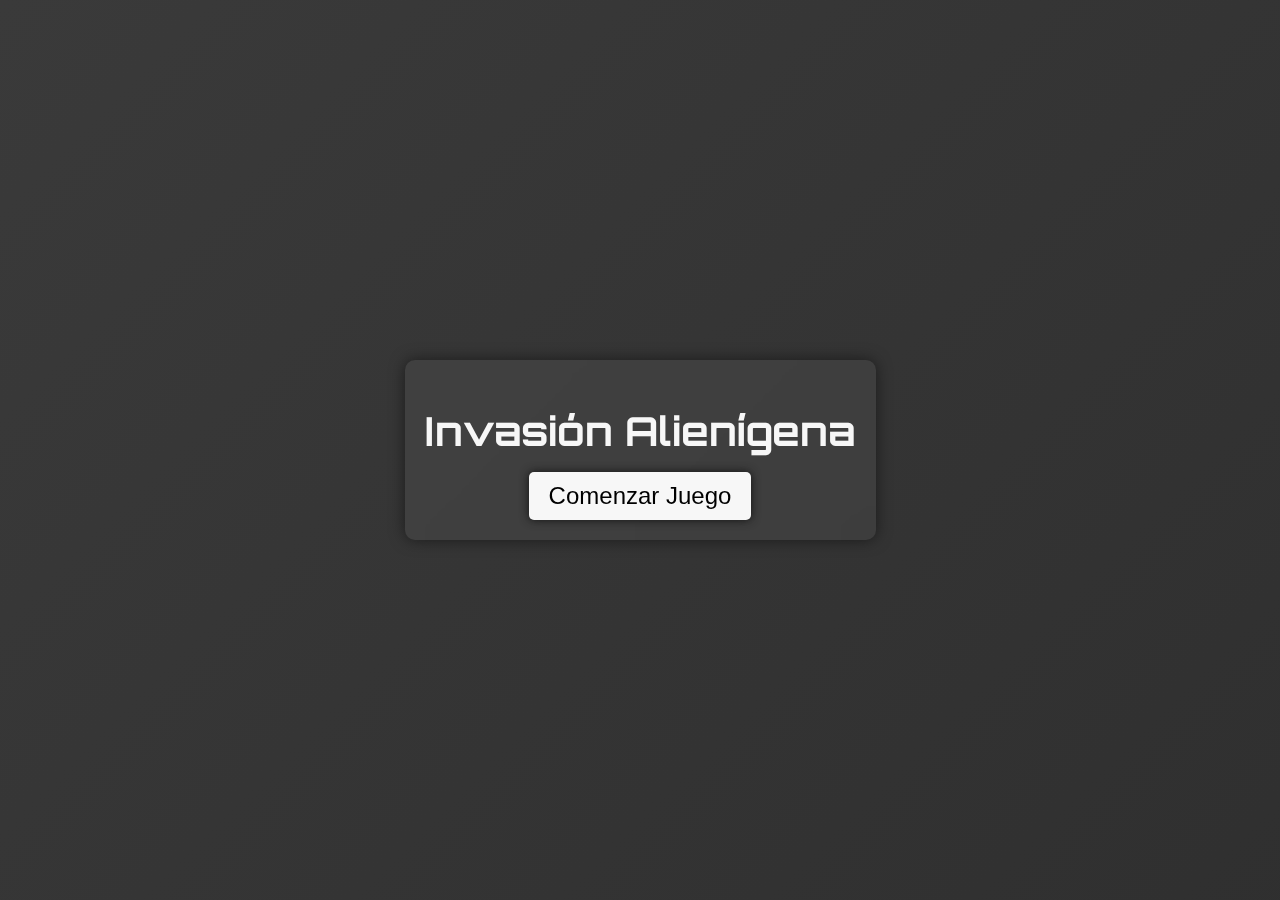
<file: index.html>
<!DOCTYPE html>
<html lang="es">
<head>
  <meta charset="UTF-8">
  <meta name="viewport" content="width=device-width, initial-scale=1">
  <title>Invasión Alienígena - Lobby</title>
  <!-- Importamos la fuente Orbitron -->
  <link href="https://fonts.googleapis.com/css2?family=Orbitron:wght@400;700&display=swap" rel="stylesheet">
  <link rel="stylesheet" href="style.css">
</head>
<body>
  <div class="lobby">
    <h1>Invasión Alienígena</h1>
    
    <button id="startButton">Comenzar Juego</button>
  </div>
  <script>
    // Al hacer click o presionar Enter, se redirige al juego
    document.getElementById("startButton").addEventListener("click", function() {
      window.location.href = "juego.html";
    });
    document.addEventListener("keydown", function(e) {
      if (e.key === "Enter") {
        window.location.href = "juego.html";
      }
    });
  </script>
</body>
</html>
</file>
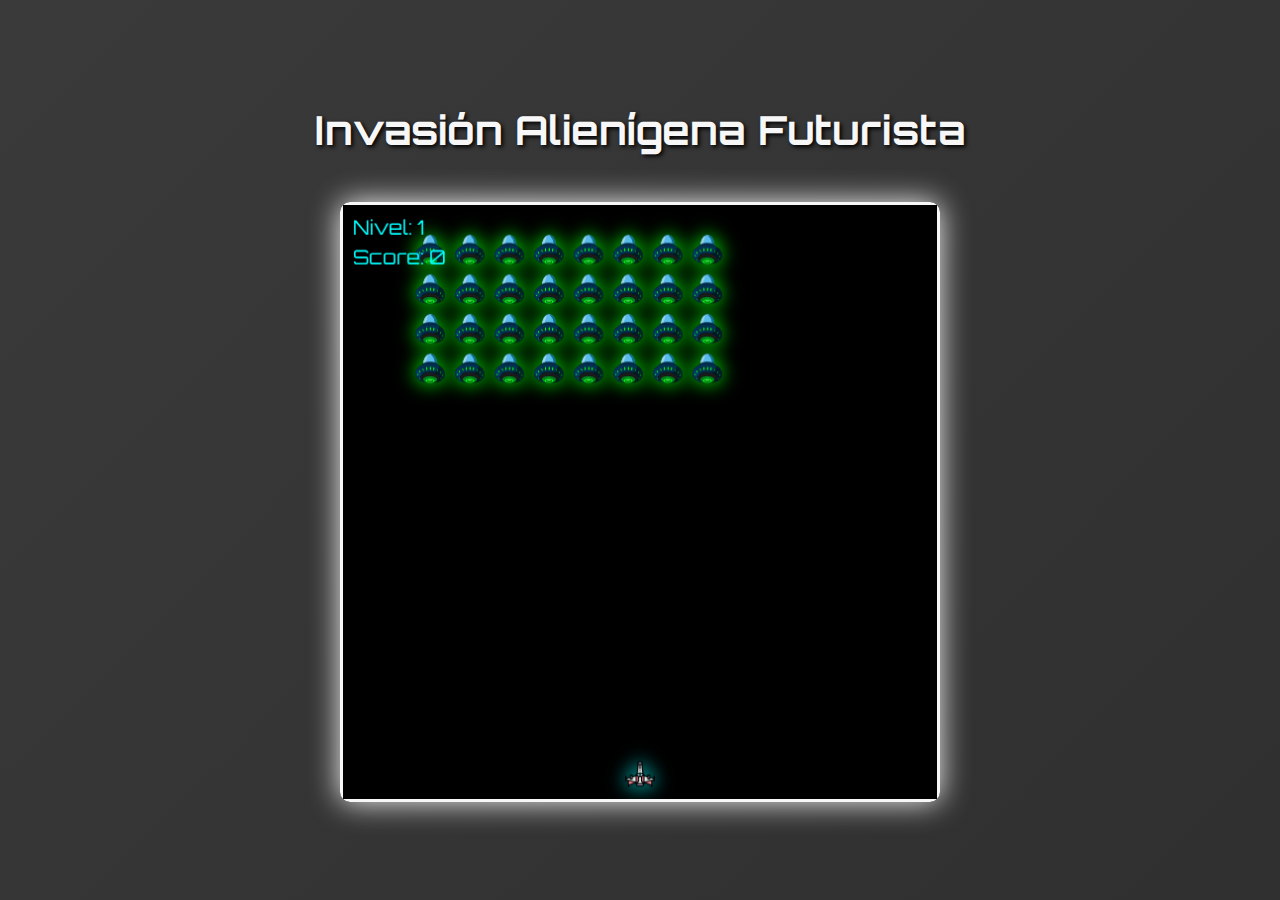
<file: juego.html>
<!DOCTYPE html>
<html lang="es">
<head>
  <meta charset="UTF-8">
  <meta name="viewport" content="width=device-width, initial-scale=1">
  <title>Invasión Alienígena</title>
  <!-- Importamos la fuente Orbitron -->
  <link href="https://fonts.googleapis.com/css2?family=Orbitron:wght@400;700&display=swap" rel="stylesheet">
  <link rel="stylesheet" href="style.css">
</head>
<body>
  <header>
    <h1>Invasión Alienígena Futurista</h1>
  </header>
  <div class="game-container">
    <canvas id="gameCanvas" width="600" height="600"></canvas>
    <!-- Overlay de pausa -->
    <div id="pauseScreen" class="hidden overlay">
      <div class="overlay-content">
        <h2>PAUSA</h2>
        <div class="overlay-buttons">
          <button id="continueButton">Continuar</button>
          <button id="restartButton">Reiniciar</button>
          <button id="homeButton">Inicio</button>
        </div>
      </div>
    </div>
    <!-- Overlay de fin de partida -->
    <div id="endScreen" class="hidden overlay">
      <div class="overlay-content">
        <h2 id="endMessage"></h2>
        <div class="overlay-buttons">
          <button id="endRestartButton">Volver a Jugar</button>
          <button id="endHomeButton">Volver a Inicio</button>
        </div>
      </div>
    </div>
  </div>
  <!-- Controles táctiles para dispositivos móviles, ubicados fuera del canvas -->
  <div id="touchControls" class="touch-controls">
    <button id="touchLeft">◀</button>
    <button id="touchFire">●</button>
    <button id="touchRight">▶</button>
  </div>
  <script src="game.js"></script>
  <script>
    // Botones del overlay de pausa
    document.getElementById("continueButton").addEventListener("click", function() {
      document.getElementById("pauseScreen").classList.add("hidden");
      window.paused = false;
    });
    document.getElementById("restartButton").addEventListener("click", function() {
      window.location.reload();
    });
    document.getElementById("homeButton").addEventListener("click", function() {
      window.location.href = "index.html";
    });
    // Botones del overlay de fin de partida
    document.getElementById("endRestartButton").addEventListener("click", function() {
      window.location.reload();
    });
    document.getElementById("endHomeButton").addEventListener("click", function() {
      window.location.href = "index.html";
    });
  </script>
</body>
</html>
</file>
<file: style.css>
@import url('https://fonts.googleapis.com/css2?family=Orbitron:wght@400;700&display=swap');

/* Variables de colores inspiradas en Nothing */
:root {
  --primary-color: #f7f7f7;       /* Cian brillante */
  --primary-hover: #cd0000;       /* Cian un poco más oscuro */
  --accent-color: #ff4081;        /* Toque sutil en rosa */
  --overlay-bg: rgba(0, 0, 0, 0.85);
  --bg-gradient-start: #121212;   /* Negro/Gris muy oscuro */
  --bg-gradient-middle: #1e1e1e;  /* Gris oscuro */
  --bg-gradient-end: #2c2c2c;     /* Gris medio oscuro */
  --text-color: #e0e0e0;          /* Blanco suave */
}

/* Global resets y box-sizing */
* {
  box-sizing: border-box;
}

/* Fondo animado con un degradado sofisticado */
body {
  margin: 0;
  background: linear-gradient(-45deg, var(--bg-gradient-start), var(--bg-gradient-middle), var(--bg-gradient-end), #3a3a3a);
  background-size: 400% 400%;
  animation: gradientAnimation 20s ease infinite;
  overflow-x: hidden;
  font-family: 'Orbitron', sans-serif;
  color: var(--text-color);
  display: flex;
  flex-direction: column;
  align-items: center;
  justify-content: center;
  min-height: 100vh;
}

/* Animación del gradiente */
@keyframes gradientAnimation {
  0% { background-position: 0% 50%; }
  50% { background-position: 100% 50%; }
  100% { background-position: 0% 50%; }
}

/* Estilos para el lobby (index.html) */
.lobby {
  background: rgba(255, 255, 255, 0.05);
  backdrop-filter: blur(10px);
  padding: 20px;
  border-radius: 10px;
  text-align: center;
  max-width: 90%;
  margin: 20px;
  box-shadow: 0 0 15px rgba(0, 0, 0, 0.5);
}
.lobby h1 {
  font-size: 2.5rem;
  margin-bottom: 1rem;
  color: var(--primary-color);
}
.lobby p {
  font-size: 1.2rem;
  margin-bottom: 1.5rem;
  color: var(--text-color);
}
#startButton {
  font-size: 1.5rem;
  padding: 10px 20px;
  border: none;
  border-radius: 5px;
  background-color: var(--primary-color);
  color: #000;
  cursor: pointer;
  transition: transform 0.3s;
  box-shadow: 0 0 10px #121212;
}
#startButton:hover {
  transform: scale(1.05);
  background-color: var(--primary-hover);
  color: var(--primary-color)
}

/* Encabezado del juego */
header {
  text-align: center;
  margin-bottom: 20px;
  color: var(--primary-color);
  
}
header h1 {
  font-size: 2.5rem;
  text-shadow: 2px 2px 4px #000;
}

/* Contenedor principal del juego */
.game-container {
  position: relative;
  display: flex;
  flex-direction: column;
  align-items: center;
  width: 90%;
  max-width: 600px;
  margin-bottom: 20px;
  border-radius: 10px;
  overflow: hidden;
  box-shadow: 0 0 30px var(--primary-color);
}

/* Estilos para el canvas del juego */
canvas {
  background: #000;
  border: 3px solid var(--primary-color);
  box-shadow: 0 0 30px var(--primary-color);
  animation: pulse 2s infinite;
  width: 100%;
  height: auto;
}
@keyframes pulse {
  0% { box-shadow: 0 0 20px var(--primary-color); }
  50% { box-shadow: 0 0 40px var(--primary-color); }
  100% { box-shadow: 0 0 20px var(--primary-color); }
}

/* Estilos para overlays (pausa y fin de partida) */
.overlay {
  position: absolute;
  top: 0;
  left: 0;
  width: 100%;
  height: 100%;
  background-color: var(--overlay-bg);
  display: flex;
  justify-content: center;
  align-items: center;
  z-index: 10;
}
.overlay-content {
  text-align: center;
}
.overlay-content h2 {
  font-size: 2rem;
  margin-bottom: 20px;
  color: var(--primary-color);
}
.overlay-buttons {
  display: flex;
  gap: 20px;
  justify-content: center;
}
.overlay-buttons button {
  font-size: 1rem;
  padding: 10px 20px;
  border: none;
  border-radius: 5px;
  background-color: var(--primary-color);
  color: #000;
  cursor: pointer;
  box-shadow: 0 0 10px var(--primary-color);
  transition: background-color 0.3s, transform 0.3s;
}
.overlay-buttons button:hover {
  background-color: var(--primary-hover);
  transform: scale(1.05);
}

/* Clase para ocultar elementos */
.hidden {
  display: none;
}

/* Estilos para controles táctiles, ubicados fuera del canvas */
.touch-controls {
  width: 90%;
  max-width: 600px;
  display: flex;
  justify-content: space-around;
  margin-bottom: 20px;
}
.touch-controls button {
  font-size: 1.5rem;
  padding: 10px 20px;
  border: none;
  border-radius: 5px;
  background-color: rgba(255, 255, 255, 0.7);
  color: #000;
  box-shadow: 0 0 10px var(--primary-color);
}

/* Mostrar controles táctiles solo en móviles */
@media (min-width: 768px) {
  .touch-controls {
    display: none;
  }
}
</file>
